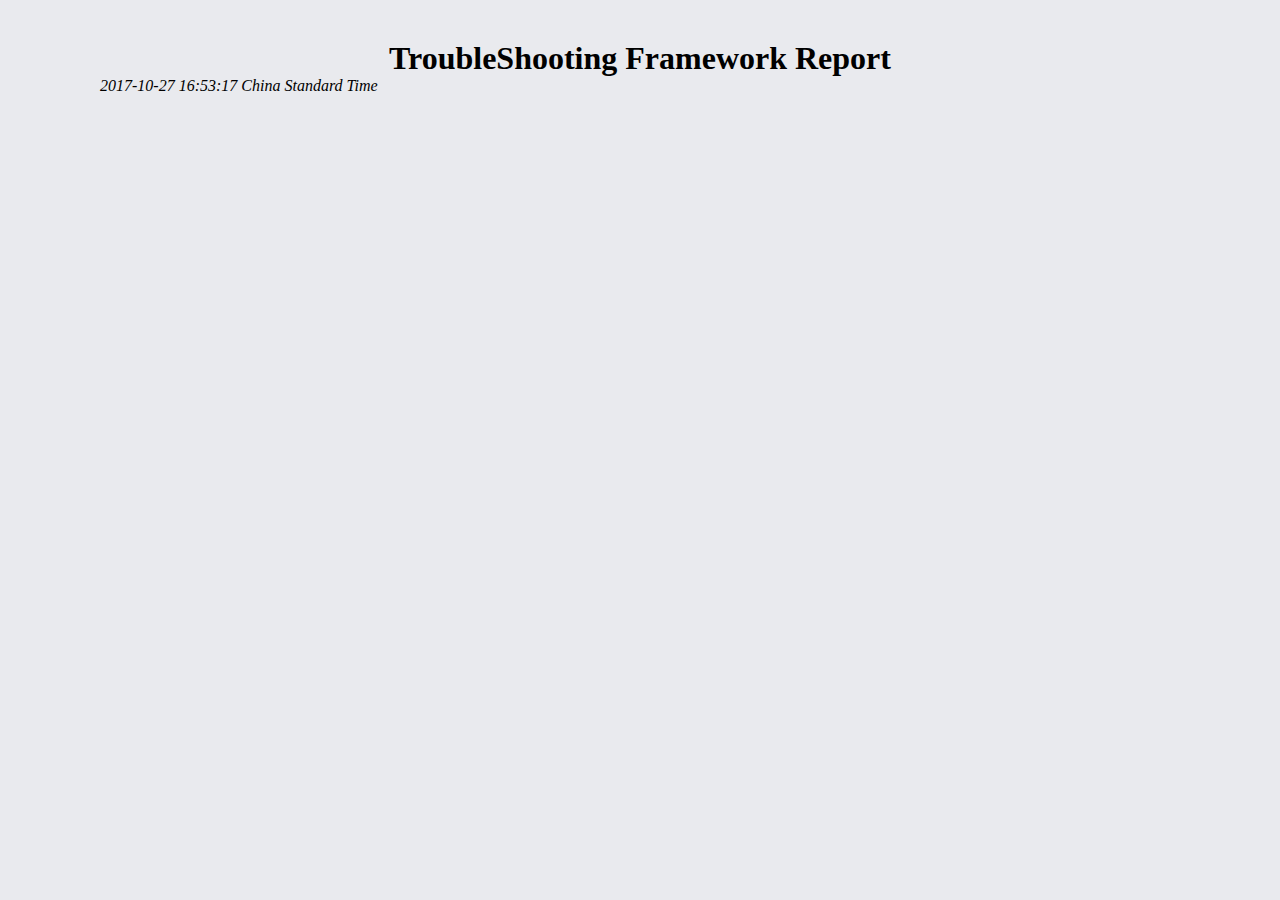
<file: src/troubleshooting/framework/httpserver/www/index.html>
<!DOCTYPE html PUBLIC "-//W3C//DTD XHTML 1.0 Strict//EN" "http://www.w3.org/TR/xhtml1/DTD/xhtml1-strict.dtd">
<html xmlns="http://www.w3.org/1999/xhtml" xml:lang="en" lang="en">
<head>
<title>TroubleShooting Framework Report</title>
<style>
table{ border:1;border-collapse:collapse;}
td{ font:normal 12px/17px Arial;padding:2px;}
th{ font:bold 12px/17px Arial;text-align:left;padding:4px;border-bottom:1px solid #333;}
tr{ font:bold 12px/17px Arial;text-align:left;padding:4px;border-bottom:1px solid #333;}
//.parent{ background:#FFF38F;cursor:pointer;}  /* 偶数行样式*/
.odd{ background:#FFFFEE;}  /* 奇数行样式*/
//.selected{ background:#FF6500;color:#fff;}
</style>
<!--   引入jQuery -->
<style type="text/css">
*{margin: 0;padding: 0;}
body {
    padding: 40px 100px;
    }
.demo {
    width: 600px;
    margin: 40px auto;
    font-family: 'trebuchet MS', 'Lucida sans', Arial;
    font-size: 14px;
    color: #444;
    }

table {
    *border-collapse: collapse; /* IE7 and lower */
    border-spacing: 0;
    width: 100%;
    }
    /*========bordered table========*/
.bordered {
        border: solid #ccc 3px;
        -moz-border-radius: 6px;
        -webkit-border-radius: 6px;
        border-radius: 6px;
        -webkit-box-shadow: 0 1px 1px #ccc;
        -moz-box-shadow: 0 1px 1px #ccc;
        box-shadow: 0 1px 1px #ccc;
    }

.bordered tr {
        -o-transition: all 0.1s ease-in-out;
        -webkit-transition: all 0.1s ease-in-out;
        -moz-transition: all 0.1s ease-in-out;
        -ms-transition: all 0.1s ease-in-out;
        transition: all 0.1s ease-in-out;
        }
.bordered .highlight,
/*.bordered tr:hover {
    background: #FCFDFE;
    }*/
.bordered td,
.bordered th {
    border-left: 2px solid #ccc;
    border-top: 2px solid #ccc;
    padding: 10px;
    text-align: left;
    }
.bordered th {
    //background-color: #dce9f9;
    background-color: #dce9f9;
    background-image: -webkit-gradient(linear, left top, left bottom, from(#ebf3fc), to(#dce9f9));
    background-image: -webkit-linear-gradient(top, #ebf3fc, #dce9f9);
    background-image: -moz-linear-gradient(top, #ebf3fc, #dce9f9);
    background-image: -ms-linear-gradient(top, #ebf3fc, #dce9f9);
    background-image: -o-linear-gradient(top, #ebf3fc, #dce9f9);
    background-image: linear-gradient(top, #ebf3fc, #dce9f9);
    filter: progid:DXImageTransform.Microsoft.gradient(GradientType=0, startColorstr=#ebf3fc, endColorstr=#dce9f9);
    -ms-filter: "progid:DXImageTransform.Microsoft.gradient (GradientType=0, startColorstr=#ebf3fc, endColorstr=#dce9f9)";
    -webkit-box-shadow: 0 1px 0 rgba(255,255,255,.8) inset;
    -moz-box-shadow:0 1px 0 rgba(255,255,255,.8) inset;
    box-shadow: 0 1px 0 rgba(255,255,255,.8) inset;
    border-top: none;
    text-shadow: 0 1px 0 rgba(255,255,255,.5);
}
.bordered td:first-child,
.bordered th:first-child {
    border-left: none;
    }
.bordered th:first-child {
    -moz-border-radius: 6px 0 0 0;
    -webkit-border-radius: 6px 0 0 0;
    border-radius: 6px 0 0 0;
    }
.bordered th:last-child {
    -moz-border-radius: 0 6px 0 0;
    -webkit-border-radius: 0 6px 0 0;
    border-radius: 0 6px 0 0;
    }
.bordered tr:last-child td:first-child {
    -moz-border-radius: 0 0 0 6px;
    -webkit-border-radius: 0 0 0 6px;
    border-radius: 0 0 0 6px;
    }
.bordered tr:last-child td:last-child {
    -moz-border-radius: 0 0 6px 0;
    -webkit-border-radius: 0 0 6px 0;
    border-radius: 0 0 6px 0;
    }
/*----------------------*/
.zebra td,
.zebra th {
    padding: 10px;
    border-bottom: 1px solid #f2f2f2;
    }
.zebra .alternate,
.zebra tbody tr:nth-child(even) {
    background: #f5f5f5;
    -webkit-box-shadow: 0 1px 0 rgba(255,255,255,.8) inset;
    -moz-box-shadow:0 1px 0 rgba(255,255,255,.8) inset;
    box-shadow: 0 1px 0 rgba(255,255,255,.8) inset;
    }
.zebra th {
    text-align: left;
    text-shadow: 0 1px 0 rgba(255,255,255,.5);
    border-bottom: 1px solid #ccc;
    background-color: #eee;
    background-image: -webkit-gradient(linear, left top, left bottom, from(#f5f5f5), to(#eee));
    background-image: -webkit-linear-gradient(top, #f5f5f5, #eee);
    background-image: -moz-linear-gradient(top, #f5f5f5, #eee);
    background-image: -ms-linear-gradient(top, #f5f5f5, #eee);
    background-image: -o-linear-gradient(top, #f5f5f5, #eee);
    background-image: linear-gradient(top, #f5f5f5, #eee);
    filter: progid:DXImageTransform.Microsoft.gradient(GradientType=0, startColorstr=#f5f5f5, endColorstr=#eeeeee);
    -ms-filter: "progid:DXImageTransform.Microsoft.gradient (GradientType=0, startColorstr=#f5f5f5, endColorstr=#eeeeee)";
    }
.zebra th:first-child {
    -moz-border-radius: 6px 0 0 0;
    -webkit-border-radius: 6px 0 0 0;
    border-radius: 6px 0 0 0;
    }
.zebra th:last-child {
    -moz-border-radius: 0 6px 0 0;
    -webkit-border-radius: 0 6px 0 0;
    border-radius: 0 6px 0 0;
    }
.zebra tfoot td {
    border-bottom: 0;
    border-top: 1px solid #fff;
    background-color: #f1f1f1;
    }
.zebra tfoot td:first-child {
    -moz-border-radius: 0 0 0 6px;
    -webkit-border-radius: 0 0 0 6px;
    border-radius: 0 0 0 6px;
    }
.zebra tfoot td:last-child {
    -moz-border-radius: 0 0 6px 0;
    -webkit-border-radius: 0 0 6px 0;
    border-radius: 0 0 6px 0;
    }
</style>


<style type="text/css">
.checkbox {
  position: relative;
  display: inline-block;
}
.checkbox:after, .checkbox:before {
  font-family: FontAwesome;
  -webkit-font-feature-settings: normal;
     -moz-font-feature-settings: normal;
          font-feature-settings: normal;
  -webkit-font-kerning: auto;
     -moz-font-kerning: auto;
          font-kerning: auto;
  -webkit-font-language-override: normal;
     -moz-font-language-override: normal;
          font-language-override: normal;
  font-stretch: normal;
  font-style: normal;
  font-synthesis: weight style;
  font-variant: normal;
  font-weight: normal;
  text-rendering: auto;
}
.checkbox label {
  width: 75px;
  height: 25px;
  background: #ccc;
  position: relative;
  display: inline-block;
  border-radius: 46px;
  -webkit-transition: 1s;
  transition: 1s;
}
.checkbox label:after {
  content: '';
  position: absolute;
  width: 35px;
  height: 35px;
  border-radius: 100%;
  left: 0;
  top: -5px;
  z-index: 2;
  background: #fff;
  box-shadow: 0 0 5px rgba(0, 0, 0, 0.2);
  -webkit-transition: 1s;
  transition: 1s;
}
.checkbox input {
  position: absolute;
  left: 0;
  top: 0;
  width: 100%;
  height: 100%;
  z-index: 5;
  opacity: 0;
  cursor: pointer;
}
.checkbox input:hover + label:after {
  box-shadow: 0 2px 15px 0 rgba(0, 0, 0, 0.2), 0 3px 8px 0 rgba(0, 0, 0, 0.15);
}
.checkbox input:checked + label:after {
  left: 40px;
}

.model-1 .checkbox input:checked + label {
  background: #376ecb;
}
.model-1 .checkbox input:checked + label:after {
  background: #4285F4;
}
</style>

<script>
{JQEURY}
</script>
<script>
function checkboxOnclick(checkbox){

if ( checkbox.checked == true){

//Action for checked
//document.getElementsById("log").style.display="";
var logs = document.getElementsByName("log")
var nologs = document.getElementsByName("nolog")
for(var i=0;i<logs.length;i++)
    {
 logs[i].style.display="";
    }

for(var i=0;i<nologs.length;i++)
    {
 nologs[i].style.display="none";
    }

}else{

var logs = document.getElementsByName("log")
var nologs = document.getElementsByName("nolog")
for(var i=0;i<logs.length;i++)
    {
 logs[i].style.display="none";
    }

for(var i=0;i<nologs.length;i++)
    {
 nologs[i].style.display="";
    }

}}

</script>

<script>

function loadXmlString(){

var text = '{DATA.XML}';
var xml = $.parseXML(text);
return xml
}


function parseXml(xml){

	  	$("#caseReport").empty()
		var FORM_HEAD = '<thead><tr ><th width="15%">CaseName</th><th width="5%" >Status</th><th width="80%">Attribute</th></tr></thead>'
		var FORM_BODY = '<tbody>'
		$("#caseReport").append(FORM_HEAD)
		$("#caseReport").append(FORM_BODY)
		$(xml).find("case").each(function(i){
			var C_NAME = $(this).attr("NAME");
			var C_LEVEL = $(this).attr("LEVEL");
			var C_STATUS = $(this).attr("STATUS");
			var C_NoCriticalImpact = $(this).children("NoCriticalImpact").text();
			var C_CriticalImpact = $(this).children("CriticalImpact").text();
			var C_DESCRIPTION = $(this).children("DESCRIPTION").text();
			var C_REFERENCE = $(this).children("REFERENCE").text();
			var C_TAGS = $(this).children("TAGS").text();
			if (C_REFERENCE == ''){
				C_REFERENCE = '<font color="#d0d0d0">NA</font>'

			}
			if (C_STATUS == 'PASS'){
				C_Color = "#27ae60" 
			}
			else if (C_STATUS == 'FAIL'){
				C_Color = "#FF3030" 
			}
			else if (C_STATUS == 'FIXED'){
				C_Color = "#729DBF" 
			}	
			else{
				C_Color = "#00a2d3" 	
			}

			
			var CASE_BODY = '<tr  bgcolor="'+ C_Color +'" class="parent" id="row_'+ i +'">'+'<td colspan="1">'+ C_NAME + '</td><td>'+ C_STATUS  +'</td><td colspan="1"></td></tr>' +
							 '<tr class="child_row_'+ i +'" style="display:none"><td>Description</td><td></td><td>'+ C_DESCRIPTION +'</td></tr>' +
							 ' <tr class="child_row_'+ i +'" style="display:none"><td>Reference</td><td></td><td>'+ C_REFERENCE +'</td></tr>' +
							 '<tr class="child_row_'+ i +'" style="display:none"><td>Tags</td><td></td><td>' + C_TAGS  + '</td></tr>'

			
			$("#caseReport").append(CASE_BODY)

			var TESTPOINT_HEAD = '<tr class="child_row_'+ i +'" style="display:none">'+
								'<td colspan="3" >'+
								'<table border="1"  width="100%" style="margin:0px">'+
								'<tr>'+
                                '<th width="5%%"><b>TestPoint</b></th>' +
								'<th width="5%%"><b>Status</b></th>' +
								'<th width="5%%"><b>Level</b></th>'+
								'<th width="15%%" name="nolog"><b>Impact</b></th>'+
								'<th width="35%%" name="nolog"><b>Root Cause</b></th>'+
								'<th width="15%%" name="nolog"><b>Fix Method</b></th>'+
								'<th width="20%%" name="nolog"><b>Auto Fix Method</b></th>'+
								'<th style="display:none;" width="85%%" name="log"><b>LOG</b></th>'+
								'</tr>'

			var TESTPOINT_BODY = ''
			$(this).find("testpoint").each(function(i){
			var T_NAME = $(this).attr("NAME");
			var T_LEVEL = $(this).attr("LEVEL");
			var T_STATUS = $(this).attr("STATUS");
			if (T_STATUS == 'PASS'){
				var T_STATUS_COLOR = "green";
			}
			else if (T_STATUS == 'FAIL'){
				var T_STATUS_COLOR = "red";
			}
			else{
				var T_STATUS_COLOR = "blue";
			}
			var T_IMPACT = $(this).children("IMPACT").text();
			var T_DESCRIBE = $(this).children("DESCRIBE").text();
			var T_FIXSTEP = $(this).children("FIXSTEP").text();
			var T_LOG = $(this).children("LOG").text().replace(/\n/g,"</br>");
			var T_TIMEOUT = $(this).children("TIMEOUT").text();
			var T_COST = $(this).children("COST").text();
			var T_AUTOFIXSTEP = $(this).children("AUTOFIXSTEP").text();
			var T_RCA = $(this).children("RCA").text();
			if (T_IMPACT == ''){
				T_IMPACT = '<font color="#d0d0d0">NA</font>';
			}
			if (T_RCA == ''){
				T_RCA = '<font color="#d0d0d0">NA</font>';
			}
			if (T_FIXSTEP == ''){
				T_FIXSTEP = '<font color="#d0d0d0">NA</font>';
			}
			if (T_AUTOFIXSTEP == ''){
				T_AUTOFIXSTEP = '<font color="#d0d0d0">NA</font>';
			}
			else{
				T_AUTOFIXSTEP = '<iframe frameborder=0 marginheight=0 marginwidth=0  scrolling="no" src="/www/iframe/growl-genie.html?'+
								'Recovery='+T_AUTOFIXSTEP +
								'&TestPoint='+ T_NAME + 
								'&ProjectDir={__ProjectCWD__}'+
								'&Host={Host}'+
								'&Port={Port}'+
								'&User={User}'+
								'&Password={Password}'+
								'&reportHash={__ReportHash__}'+
								'&reportName={__ReportName__}'+
								'"></iframe>'		
								
								
			}
			
			TESTPOINT_BODY += '<tr>'+
								'<td><i title="Timeout: ' + T_TIMEOUT + ' CostTime: ' + T_COST + ' sec">' + T_NAME + '</i></td>'+
								'<td><i><font color="'+ T_STATUS_COLOR +'"><b><i>'+ T_STATUS +'</i></b></font></i></td>' +
								'<td><i>'+ T_LEVEL +'</i></td>'+
								'<td name="nolog"><i>'+ T_IMPACT +'</i></td>' +
								'<td name="nolog"><i>'+ T_RCA +'</i></td>'+
								'<td name="nolog"><i>'+ T_FIXSTEP +'</i></td>' +
								'<td name="nolog"><i>'+ T_AUTOFIXSTEP +'</i></td>'+
								'<td style="display:none" name="log"><i>'+ T_LOG +'</i></td>' +
								'</tr>'





			})

			var TESTPOINT_HEAD_OFF = '</table></td></tr>'
			var TESTPOINT_FORM = TESTPOINT_HEAD + TESTPOINT_BODY + TESTPOINT_HEAD_OFF
			var FORM_BODY_OFF = '</tbody>'

			$("#caseReport").append(TESTPOINT_FORM)
			$("#caseReport").append(FORM_BODY_OFF)
			var logSwitch = '<div class="checkbox"><input type="checkbox"  onclick="checkboxOnclick(this)"/><label></label></div>'
			$("#logSwitch").empty();
			$("#logSwitch").append(logSwitch);




			}
			)



		//click to control page	
		$('tr.parent').click(function(){   // get parent node
			$(this)
			//	.toggleClass("selected")   // 添加/删除高亮
			.siblings('.child_'+this.id).toggle();  // display or not display
		});
			
					





}

function updateData()
{
var oData = new Date();
var getTime = oData.getTime();

$.ajax({
      url:'/www/{__ReportHash__}/data.xml?time='+getTime,
      type: 'GET',
      dataType: 'xml',
      success:function(xml)
	  {
		parseXml(xml);
		}
	   })
	   

};

if (window.location.protocol == 'file:')
{
var xml = loadXmlString();
parseXml(xml);
}
else
{
updateData();
}



</script>

</head>


<body bgcolor = "#E9EAEE">
<h1 align="center">TroubleShooting Framework Report</h1>
<p><i>2017-10-27 16:53:17 China Standard Time</i></p>
<table id="caseReport" width="100%" border="2" class="bordered"></table>
<div id="logSwitch" class="model-1"></div>
<div id="spin"></div>







</body>

</html>
</file>
